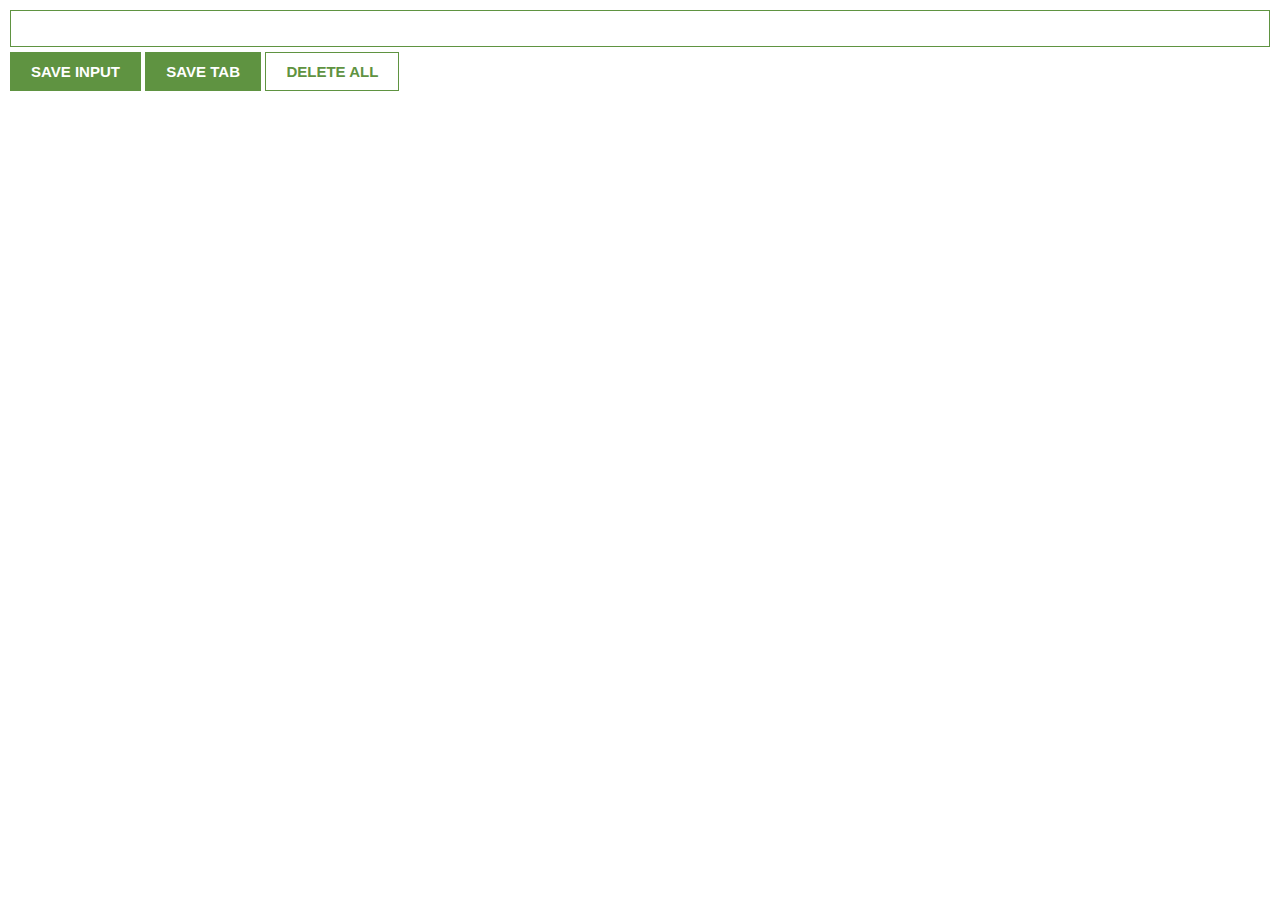
<file: Chrome Extension/index.html>
<!DOCTYPE html>
<html>
  <head>
    <link rel="stylesheet" href="styles.css">

  </head>
  <body>
    <input type="text" id="input-bar">
    <button id="input-btn">SAVE INPUT</button>
    <button id="tab-btn">SAVE TAB</button>
    <button id="delete-btn">DELETE ALL</button>
    <ul id="un-li">
    </ul>
    <script src="index.js"></script>
  </body>
</html>
</file>
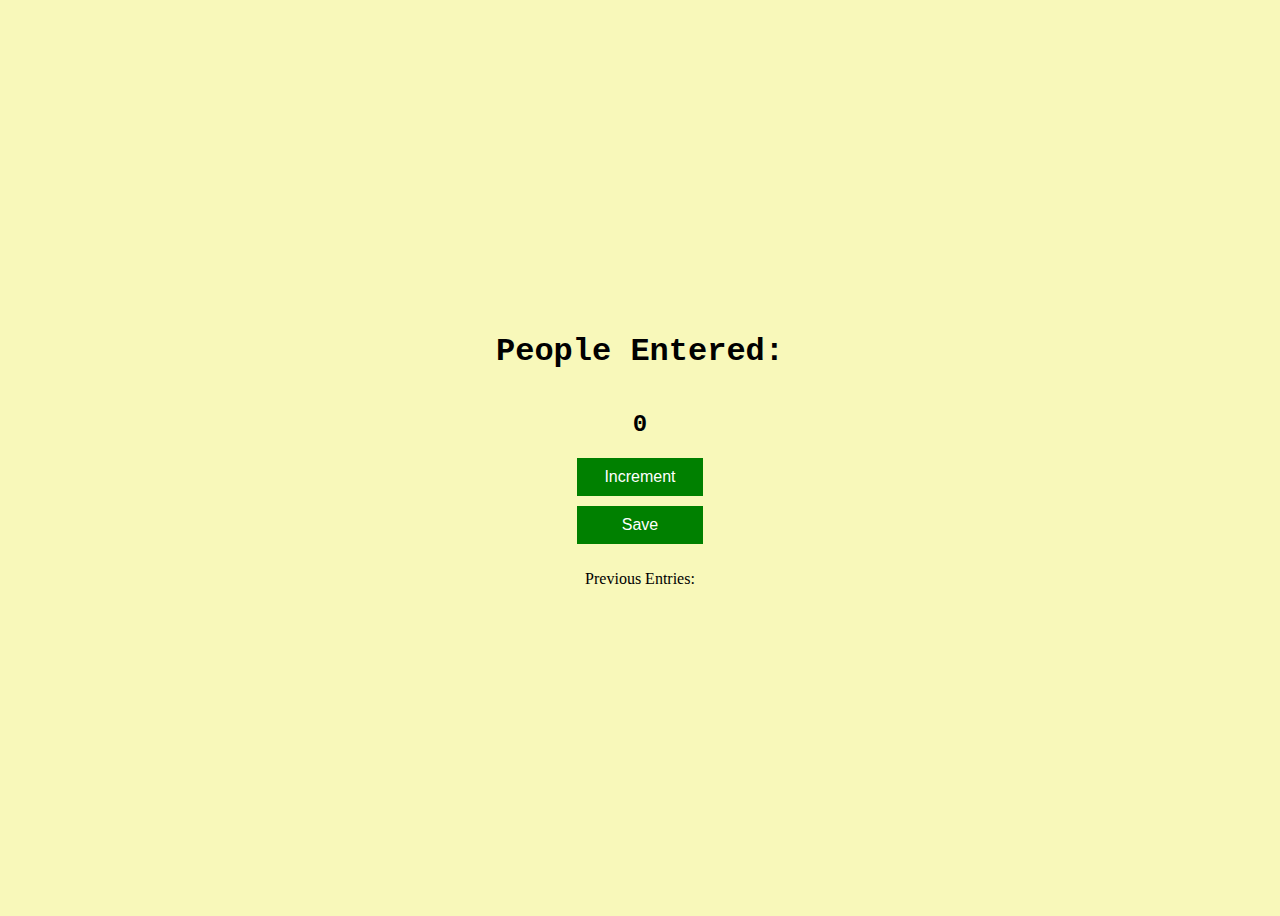
<file: People Counter App/index.html>
<!DOCTYPE html>
<html>
  <head>
    <link rel="stylesheet" href="styles.css">
  </head>
  <body>
    <div class="container">
      <h1>People Entered:</h1>
      <h2 id="count-passengers">0</h2>
      <button id="increment-btn" onclick="
        increment();
      ">Increment</button>
      <button id="save-btn" onclick="
        save();
      ">Save</button>
      <p class="previous-entries">Previous Entries: </p>
    </div>
    <script src="index.js"></script>
  </body>
</html>
</file>
<file: Chrome Extension/styles.css>
body {
  margin: 0;
  padding: 10px;
  font-family: Arial, Helvetica, sans-serif;
  min-width: 400px;
}


input {
  width: 100%;
  padding: 10px;
  box-sizing: border-box;
  border: 1px solid #5f9341;
  margin-bottom: 5px;
}

button {
  background-color: #5f9341;
  padding: 10px 20px;
  border: none;
  color: white;
  font-size: 15px;
  font-weight: bold;
  cursor: pointer;
  border: 1px solid #5f9341;


  &:hover {
    opacity: 0.8;
  }

  &:active {
    opacity: 0.5;
  }
}

#delete-btn {
  background: white;
  color: #5f9341;
  border: 1px solid #5f9341;
}

ul {
  margin-top: 20px;
  list-style-type: none;
  padding-left: 0;
}

li {
  color: red;
  margin-top: 5px;
  font-size: 20px;
}

a {
  color: #5f9341;
}
</file>
<file: People Counter App/styles.css>
.container {
  display: flex;
  flex-direction: column;
  height: 100vh;
  justify-content: center;
  align-items: center;
}

body {
  background-color: rgb(248, 248, 186);
}

h1 ,
h2 {
  font-family: 'Courier New', Courier, monospace;
}

button {
  background-color: green;
  width: 10%;
  color: white;
  font-weight: 500;
  font-size: 16px;
  border: none;
  padding: 10px 0 10px 0;
  margin-bottom: 10px;
  cursor: pointer;
}

button:hover {
  opacity: 0.75;
  border: 2px solid blueviolet;
  padding: 8px 0 ;

}

button:active {
  opacity: 0.5;
}
</file>
